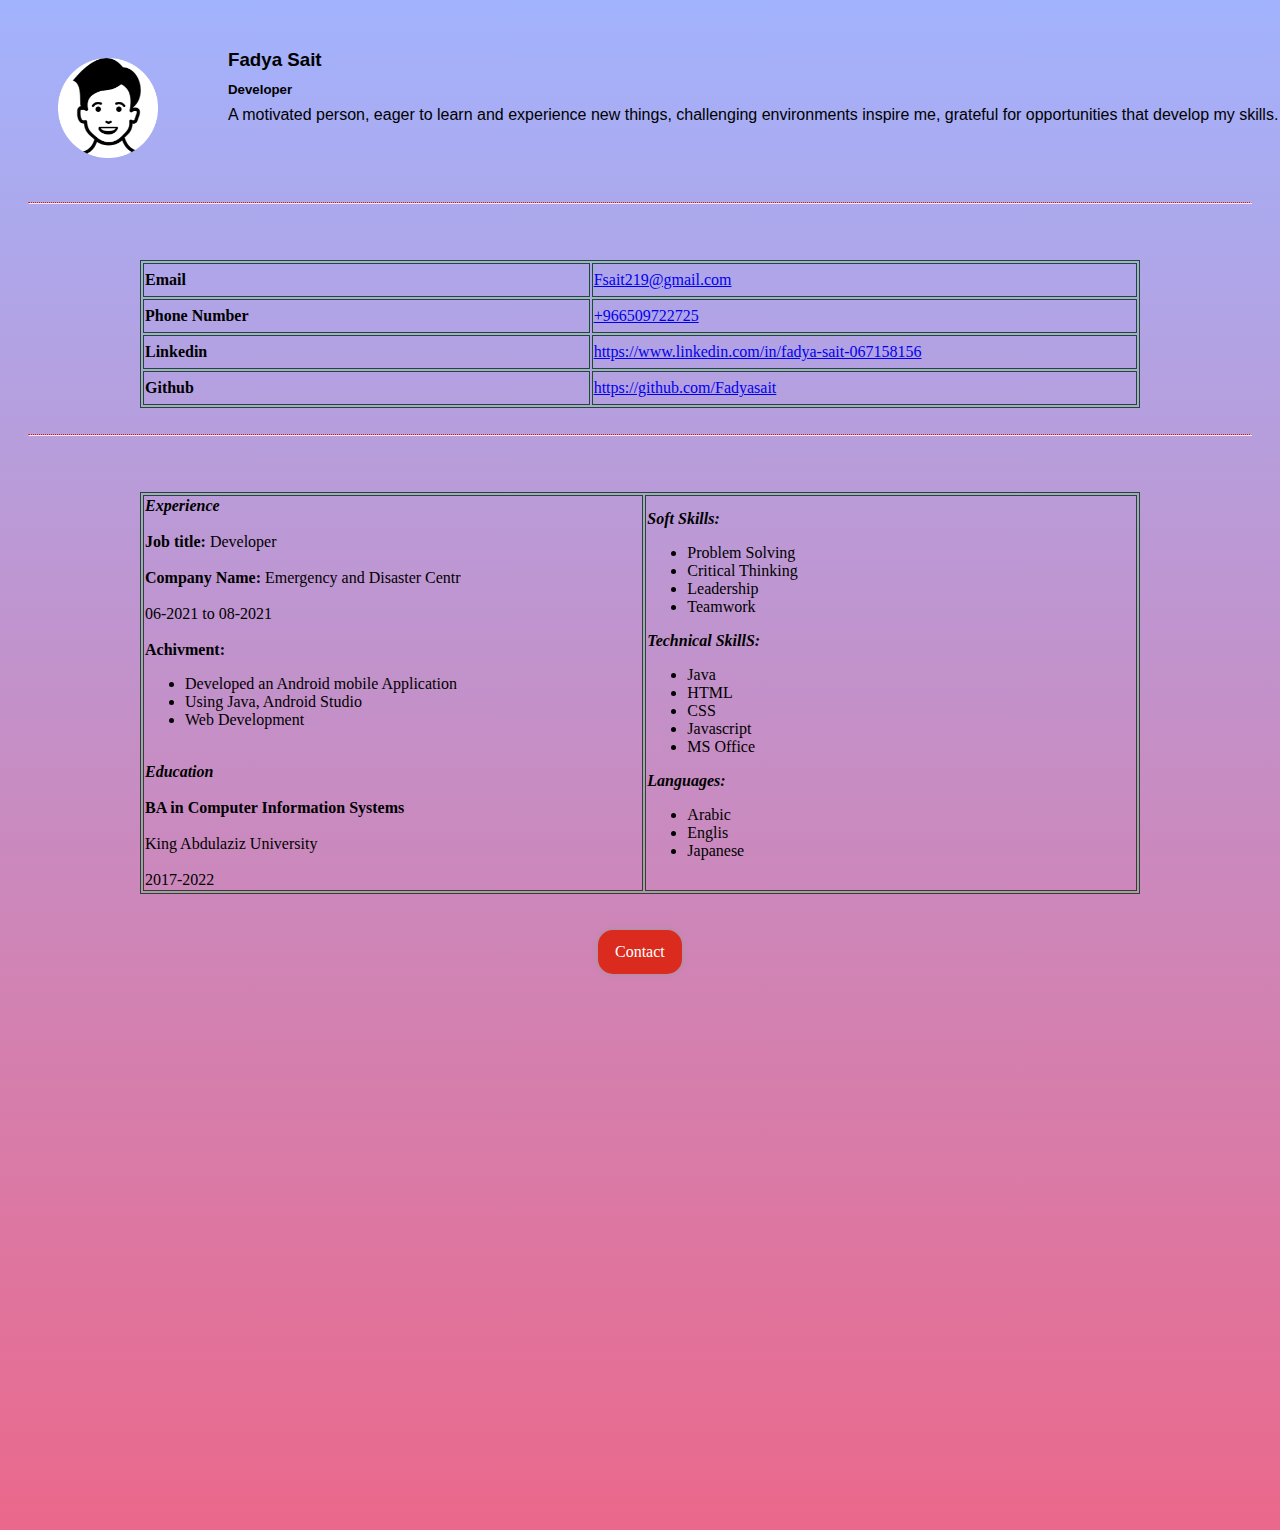
<file: index.html>
<!DOCTYPE html>
<html lang="en">
<head>
    <meta charset="UTF-8">
    <meta http-equiv="X-UA-Compatible" content="IE=edge">
    <meta name="viewport" content="width=device-width, initial-scale=1.0">
    <link rel="preconnect" href="https://fonts.googleapis.com">
<link rel="preconnect" href="https://fonts.gstatic.com" crossorigin>
    <link rel="stylesheet" href="style.css">
    <title>Information Page</title>
</head>
<body class="first">
    
    <div class ="container">
    <div class="image">
    <img height="100px" width="100px" src="tutorial-img-modified.png">
</div>

    <!-- Information -->
    <h3>Fadya Sait</h3>
    <h5>Developer</h5>
    <p>A motivated person, eager to learn and experience new things,
         challenging environments inspire me, grateful for opportunities that develop my skills.</h5>
    </p>



         <br><br>

         <hr class="new1">

         <br>
<!-- table 1 -->
         <table class="table1" style="text-align:center">
            <tr>
              <th>Email</th>
              <td>
                <a href="Fsait219@gmail.com">Fsait219@gmail.com</a>

          </td>
            </tr>
            
            <tr>
                <th>Phone Number</th>
                <td>
                    <a href="+966509722725">+966509722725</a>

              </td>
              </tr>

              <tr>
                <th>Linkedin</th>
                  <td>
                      <a href="https://www.linkedin.com/in/fadya-sait-067158156">https://www.linkedin.com/in/fadya-sait-067158156</a>

                </td>
              </tr>

              <tr>
                <th>Github</th>
                  <td>
                    <a href="https://github.com/Fadyasait">https://github.com/Fadyasait</td>
              </tr>
          </table>
<br>
<hr class="new1">
<br>

<!-- table 2 -->
<table class="table2">
    <tr>
        <td>
         <em><strong>Experience</strong></em><br>
            <br>
            <strong>Job title:</strong> Developer <br>
            <br>
            <strong>Company Name:</strong> Emergency and Disaster Centr <br>
            <br>
            06-2021 to 08-2021 <br>
            <br>
            <strong>Achivment:</strong>
            <ul>
                <li>Developed an Android mobile Application</li>
                <li>Using Java, Android Studio</li>
                <li>Web Development</li>
            </ul> 
            <br>
            <em><strong>Education</strong></em><br>
            <br>
            <strong>BA in Computer Information Systems </strong> <br>
            <br>
            King Abdulaziz University
            <br>
            <br>
            2017-2022 
            
        </td>
        <td>
            <em><strong>Soft Skills:</strong></em>
            <ul>
                <li>Problem Solving</li>
                <li>Critical Thinking</li>
                <li>Leadership</li>
                <li>Teamwork</li>
            </ul>
            <em><strong>Technical SkillS:</strong></em>
            <ul>
                <li>Java</li>
                <li>HTML</li>
                <li>CSS</li>
                <li>Javascript</li>
                <li>MS Office</li>
            </ul>
           <em> <strong>Languages:</strong></em>
            <ul>
                <li>
                    Arabic
                </li>
                <li>Englis</li>
                <li>Japanese</li>
            </ul>
        </td>
    </tr>
</table>

<br><br>

<!-- button move to contact -->

  <a href="contact.html" class="button">Contact</a>

    
</body>
</html>
</file>
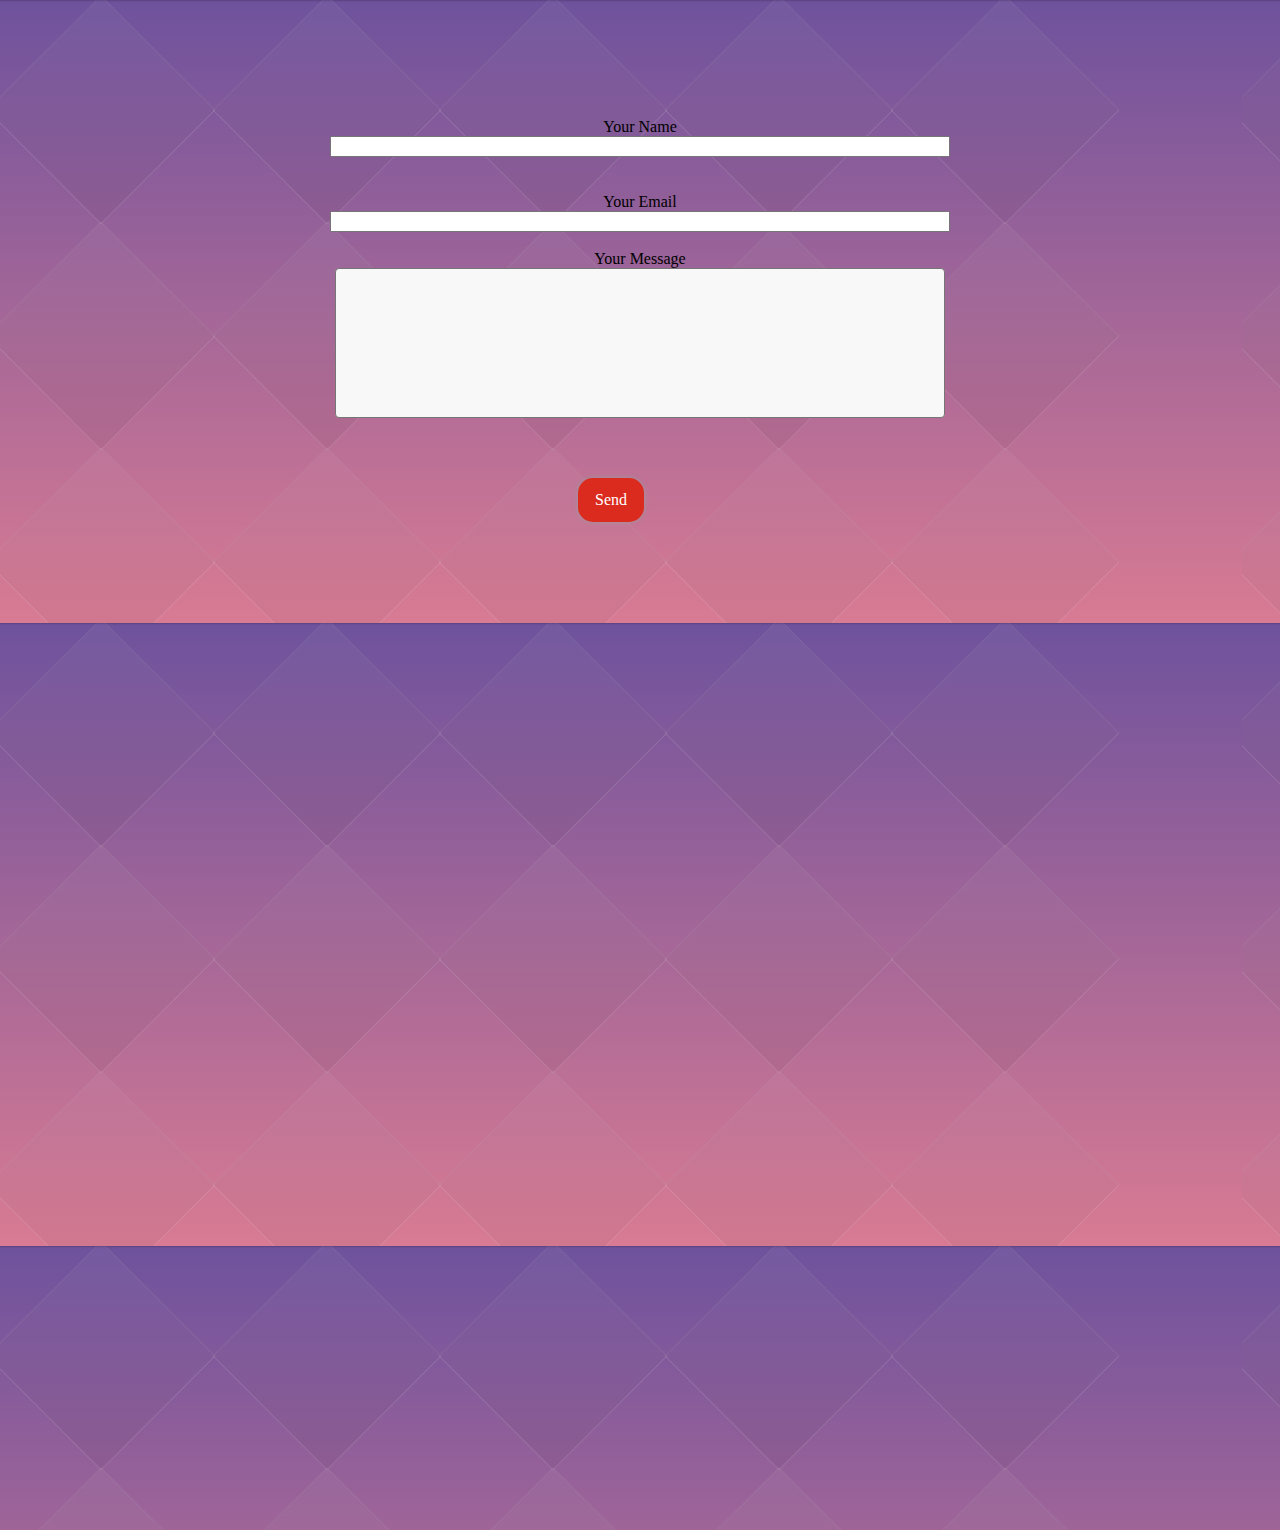
<file: contact.html>
<!DOCTYPE html>
<html lang="en">
  <head>
    <meta charset="UTF-8" />
    <meta http-equiv="X-UA-Compatible" content="IE=edge" />
    <meta name="viewport" content="width=device-width, initial-scale=1.0" />
    <link rel="stylesheet" href="style.css" />
    <title>Contact Page</title>
  </head>
  <body class="second">
    <br /><br /><br /><br /><br />

    <!-- Form second page -->

    <div class="container">
      <form class="form">
        <!-- Name -->

        <label for="fname">Your Name</label><br />
        <input type="text" id="fname" name="fname" /><br />

        <!-- Email -->

        <br /><br />
        <label for="email">Your Email</label><br />
        <input type="text" id="email" name="email" />

        <!-- Message -->

        <br /><br />
        <label for="msg">Your Message</label><br />
        <textarea id="msg" name="msg " style="width: 610px"></textarea>
      </form>
    </div>
    <br /><br />

    <!-- Button Send -->

    <a href="contact.html" class="button">Send</a>
  </body>
</html>
</file>
<file: style.css>
/* Set html height 100% */
html {
  height: 170%;
}

/* first page */

.first {
  background-image: linear-gradient(to bottom, #a2b3fd, rgb(235, 104, 139));
}

/* second page */

.second {
  background-image: url("background-image.png");
}

/* image */

img {
  vertical-align: middle;
  padding-top: 30px;
  padding-left: 30px;
}

/* h3 */

h3 {
  padding-left: 200px;
  position: absolute;
  top: 30px;
  font-family: "Montserrat", sans-serif;
}
h5 {
  padding-left: 200px;
  position: absolute;
  top: 60px;
  font-family: "Montserrat", sans-serif;
}

p {
  padding-left: 200px;
  position: absolute;
  top: 90px;
  font-family: "Montserrat", sans-serif;
}

/* table 1 & tow */

table,
th,
td {
  width: 1000px;
  height: 30px;
  text-align: center;
  border: 1px solid #135321;
  margin-top: 30px;
}
.table1 {
  margin-left: auto;
  margin-right: auto;
  text-align: center;
}
.table2 {
  margin-left: auto;
  margin-right: auto;
  text-align: left;
  left: 200px;
}
th {
  text-align: left;
}
td {
  text-align: left;
}

/* button contact */

.button {
  display: inline-block;
  padding: 13px 17px;
  font-size: 16px;
  cursor: pointer;
  text-align: center;
  text-decoration: none;
  outline: none;
  color: #fff;
  background-color: #db2b1e;
  border: none;
  border-radius: 15px;
  box-shadow: 0 0 5px #999;
  position: relative;
  left: 570px;
}

.button:hover {
  background-color: #8e3e3e;
}

.button:active {
  background-color: #7c5dd9;
  box-shadow: 0 5px rgb(100, 99, 99);
  transform: translateY(4px);
}

/* form */

.form {
  text-align: center;
}

input {
  width: 50%;
}

.container {
  border-radius: 5px;
  padding: 20px;
}

/* message */

textarea {
  width: 150%;
  height: 150px;
  padding: 15px 25px;
  box-sizing: border-box;
  border-radius: 4px;
  background-color: #f8f8f8;
  resize: none;
}

/* hr */

hr.new1 {
  border-top: 1px dotted red;
}
</file>
